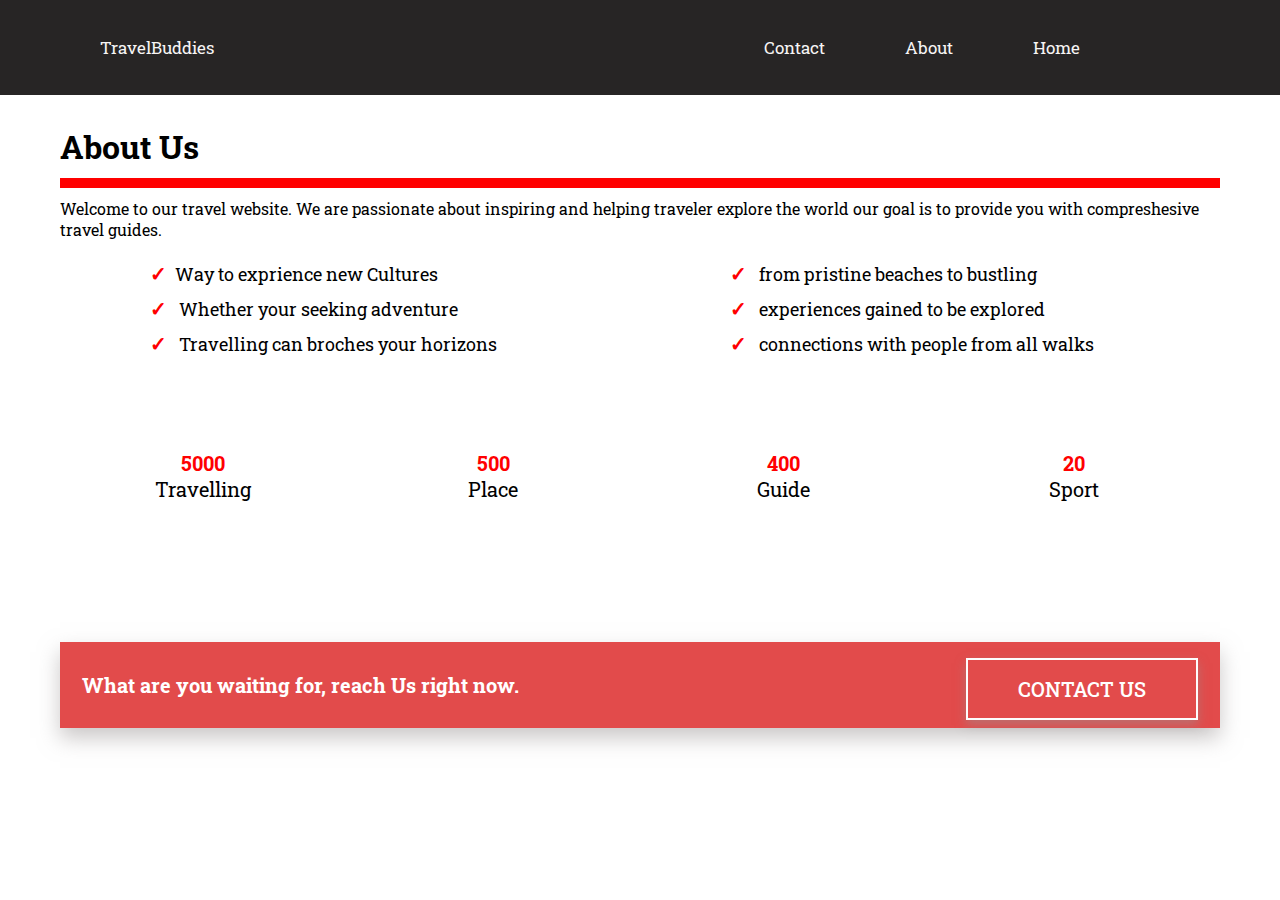
<file: about.html>
<!DOCTYPE html>
<html lang="en">

<head>
    <meta charset="UTF-8">
    <meta http-equiv="X-UA-Compatible" content="IE=edge">
    <meta name="viewport" content="width=device-width, initial-scale=1.0">
    <link rel="stylesheet" href="./css/style.css">
    <script src="script.js"></script>
    <title>About</title>
</head>

<body>
    <header class="header-about">
        <div class="container-about">

            <!-- ###############     navbar      ############### -->

            <div class="topnav-about">
                <a class="logo-about">TravelBuddies</a>
                <ul class="nav-item-about">
                    <a href="./index.html" class="active">Home</a>
                    <a href="./about.html">About</a>
                    <a href="./contact.html">Contact</a>
                </ul>
            </div>
        </div>
    </header>
    <div class="container-about">
        <div class="contact-about">
            <div class="about-us">
                <h1>About Us</h1>
            </div>
            <div class="contact-text">
                <p>Welcome to our travel website. We are passionate about inspiring and helping traveler explore the
                    world our goal is to
                    provide you with compreshesive travel guides.
                </p>
            </div>
            <div class="contact-about1">
                <div class="imp-topic left-side">
                    <li class="items-about" style="font-size: 18px; "><Span
                            style="color: red; font-weight: bold;">&#10003</Span>&nbsp Way to exprience new Cultures
                    </li>
                    <li class="items-about" style="font-size: 18px;    padding-top: 9px;
                padding-bottom: 9px;"><Span style="color: red; font-weight: bold;">&#10003</Span> &nbsp Whether your
                        seeking adventure</li>
                    <li class="items-about" style="font-size: 18px; "><Span
                            style="color: red; font-weight: bold;">&#10003</Span> &nbsp Travelling can broches your
                        horizons
                    </li>
                </div>
                <div class="imp-topic right-side">
                    <li class="items-about" style="font-size: 18px; "><Span
                            style="color: red; font-weight: bold;">&#10003</Span> &nbsp from pristine beaches to
                        bustling
                    </li>
                    <li class="items-about" style="font-size: 18px;     padding-top: 9px;
                padding-bottom: 9px; "><Span style="color: red; font-weight: bold;">&#10003</Span> &nbsp experiences
                        gained to be explored</li>
                    <li class="items-about" style="font-size: 18px; "><Span
                            style="color: red; font-weight: bold;">&#10003</Span> &nbsp connections with people from all
                        walks
                    </li>
                </div>
            </div>
        </div>
    </div>
    </div>
    <div class="container-about">
        <div class="people-count1"class="counter" data-target="5000">
            <h1>5000</h1>
            <p>Travelling</p>
        </div>
        <div class="people-count1" class="counter" data-target="500">
            <h1>500</h1>
            <p>Place</p>
        </div>
        <div class="people-count1" class="counter" data-target="400">
            <h1>400</h1>
            <p>Guide</p>
        </div>
        <div class="people-count1" class="counter" data-target="20">
            <h1>20</h1>
            <p>Sport</p>
        </div>
    </div>

    <div class="container-about">
        <div class="footer-about">
            <h1>What are you waiting for, reach Us right now.</h1>
            <a href="./contact.html" class="btn-about">Contact US</a>
        </div>
    </div>


</body>

</html>
</file>
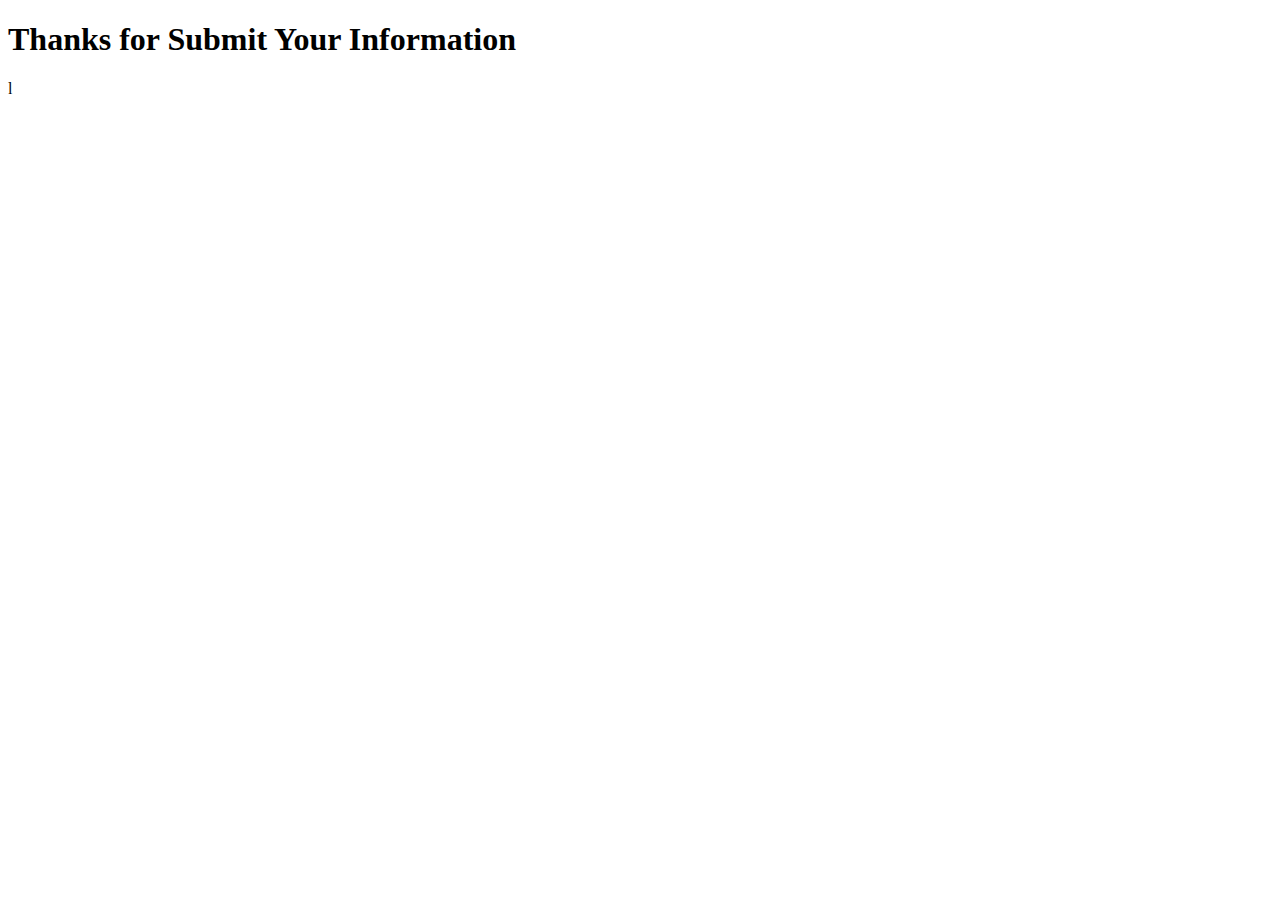
<file: submit.html>
<!DOCTYPE html>
<html lang="en">
<head>
    <meta charset="UTF-8">
    <meta http-equiv="X-UA-Compatible" content="IE=edge">
    <meta name="viewport" content="width=device-width, initial-scale=1.0">
    <title>Submit</title>
</head>
<body>
    <div class="container-about">
        <div class="inside">
            <h1>
                Thanks for Submit Your Information
            </h1>

        </div>

    </div>
</body>
</html>l
</file>
<file: css/style.css>
@import url('https://fonts.googleapis.com/css2?family=Roboto+Slab:wght@400;600&display=swap');

/* ######################## Body part ##################### */

* {
    Font-family: 'Roboto Slab', serif;
    padding: 0%;
    margin: 0%;
    box-sizing: border-box;
    font-size: 20px;
}

.background-color {
    background-color: #ddd;
}

/* ############################# header ############################ */

.header {
    height: 95vh;
    border: 10px soild red;
    background: linear-gradient(rgba(0, 0, 0, 0.5), rgba(0, 0, 0, 0.5)), url("../img/Header_home.jpg");
    background-position: center;
    background-repeat: no-repeat;
    background-size: cover;
}

/* ############################ Navbar ####################### */
.container {
    max-width: 1200px;
    width: 90%;
    margin: 0 auto;
}

.topnav {

    overflow: hidden;
    border-bottom: 3px solid rgb(248, 243, 243);
}

.topnav a {
    float: right;
    display: block;
    color: #f2f2f2;
    text-align: center;
    padding: 16px 40px;
    text-decoration: none;
    font-size: 17px;

}

.topnav a:hover {
    color: #fff;
    background-color: rgba(202, 198, 193, 0.356);
}

.nav-item {
    padding-right: 100px;
}

.topnav .logo {
    float: left;
}

/* #################### header contact ###################### */


.header-headding,
.header-paragraph,
.btn {
    color: #fff;
    font-size: 16px;
    text-align: center;
    padding: 13px;
}

.btn {
    position: absolute;
    left: 50%;
    transform: translate(-50%);
    padding-top: 10px;
}

.header-headding {
    font-size: 2.4rem;
    text-transform: uppercase;
}

.header-body {
    position: absolute;
    top: 50%;
    left: 50%;
    padding-top: 13px;
    padding-bottom: 13px;
    transform: translate(-50%, -50%);
}

/* ###################### button #################### */

.btn {
    display: inline-block;
    padding: 0.5em 1.5rem;
    font-weight: 500;
    text-transform: uppercase;
    margin: 0.5rem 0;
    background-color: #f2f2f2;
    border-radius: 10rem;
    margin: 0 auto;
    box-shadow: 0 5px 10px rgba(151, 146, 146, 0.5);

}

.btn-primary {
    color: rgb(10, 10, 10);
    text-decoration: none;
}

.btn:hover {
    background-color: rgb(7, 151, 7);
    color: rgb(226, 226, 226);
}

/* ######################## showcase style ############################ */

.showcase {
    padding: 5rem 1.5rem;

}

.row1,
.row2 {
    height: 350px;
    box-shadow: 0 15px 20px rgba(0, 0, 0, 0.5);
    border-radius: 1.2rem;


}

.row1 {
    margin-bottom: 4rem;
}

/* ###################### image-box and contact-box###################### */

.img-box1,
.text-box1 {
    background-color: rgb(255, 255, 255);
    float: left;
    width: 50%;
    height: 100%;
}

.img-box2,
.text-box2 {
    background-color: #ffffff;
    float: right;
    width: 50%;
    height: 100%;

}

/* ####################### image contact ########################### */
.row .img-box1 img {
    display: inline-block;
    height: 100%;
    width: 100%;
}

.row .img-box2 img {
    display: inline-block;
    height: 100%;
    width: 100%;
}

/* ############################## text contact ########################### */

.text-box1 {
    padding: 0.7rem;
    overflow: auto;

}

.text-box2 {
    padding: 0.7rem;
    overflow: hidden;
}

.row .text-box1 h1 {
    font-size: 1.5rem;
    border-bottom: 4px solid #936161;
    display: inline-block;
}

.row .text-box1 p {
    padding-top: 0.7rem;
    font-size: 16px;


}

.row .text-box2 h1 {
    font-size: 1.5rem;
    border-bottom: 4px solid #936161;
    display: inline-block;


}

.row .text-box2 p {
    padding-top: 0.7rem;
    font-size: 16px;
    padding-right: 10px;


}

/* ########### button text-box ########### */
.btn1 {
    display: inline-block;
    padding: 0.2em 0.8rem;
    font-weight: 500;
    margin: 0.5rem 0;
    background-color: #ffffff;
    border: 2px solid red;
    border-radius: 1.5rem;
    box-shadow: 0 5px 10px rgba(0, 0, 0, 0.5);

}

.btn1-primary {
    color: rgb(165, 32, 32);
    text-decoration: none;
    color: rgb(3, 1, 1);
}

.btn1:hover {
    left: 0%;
    background-color: rgb(93, 214, 93);
    color: rgb(255, 255, 255);
}


/* #################################### box-size contact ###################### */
.box-contact {
    height: 468px;
    box-sizing: border-box;
    display: flex;
    flex-wrap: wrap;
}


.box {

    display: inline-block;
    margin: 5rem 0;
    float: left;
    padding: 30px;
    width: 33.3333%;
    text-align: center;

}

.box1 {
    background: #0f0c29;
    /* fallback for old browsers */
    background: -webkit-linear-gradient(to right, #24243e, #302b63, #0f0c29);
    /* Chrome 10-25, Safari 5.1-6 */
    background: linear-gradient(to right, #24243e, #302b63, #0f0c29);
    /* W3C, IE 10+/ Edge, Firefox 16+, Chrome 26+, Opera 12+, Safari 7+ */

    color: rgb(248, 248, 248);
    box-shadow: 0 5px 10px rgba(0, 0, 0, 0.9);
}

.box2 {
    box-shadow: 0 5px 10px rgba(0, 0, 0, 0.9);
    color: rgb(255, 255, 255);
    background: #ee0979;
    /* fallback for old browsers */
    background: -webkit-linear-gradient(to right, #ff6a00, #ee0979);
    /* Chrome 10-25, Safari 5.1-6 */
    background: linear-gradient(to right, #ff6a00, #ee0979);
    /* W3C, IE 10+/ Edge, Firefox 16+, Chrome 26+, Opera 12+, Safari 7+ */


}

.box3 {
    background: #0f0c29;
    /* fallback for old browsers */
    background: -webkit-linear-gradient(to right, #24243e, #302b63, #0f0c29);
    /* Chrome 10-25, Safari 5.1-6 */
    background: linear-gradient(to right, #24243e, #302b63, #0f0c29);
    /* W3C, IE 10+/ Edge, Firefox 16+, Chrome 26+, Opera 12+, Safari 7+ */

    color: rgb(230, 230, 230);
    box-shadow: 0 5px 10px rgba(0, 0, 0, 0.9);


}

.box::after {
    content: "";
    display: block;
    clear: both;
}

/* ###################################  font color style ######################### */

.fa-route {
    color: rgb(250, 12, 12);
}

.fa-strikethrough {
    color: rgb(58, 5, 156);
}

/* #########################  footer ################################ */

.footer {
    background-color: #24243e;
    border: 2px solid black;
    font-size: 16px;
}

.footer .social-media-logo {
    width: 50px;
    display: inline-block;
    padding: 0 auto;
    text-align: center;
}

.footer-text {
    color: rgb(255, 255, 255);
    text-align: center;
    padding-top: 0.5rem;
    margin-top: 1.5rem;
}

.logo-footer {
    margin-left: 33.33%;
    transform: translate(15%);
}



/* #########################################       About       #########################################   */
/* ###########################################################################################################   */



.about {
    color: black;

}

.container-about {
    max-width: 1200px;
    width: 100%;
    margin: 0 auto;
    padding: 20px;
}

/* ##################################### about navbar ########################## */

.header-about {
    background-color: #272525;
}

.topnav-about {
    background-color: #272525;
    overflow: hidden;
    border-bottom: 0px solid rgb(250, 247, 247);

}

.topnav-about a {
    float: right;
    display: block;
    color: #f7f5f5;
    text-align: center;
    padding: 16px 40px;
    text-decoration: none;
    font-size: 17px;

}

.topnav-about a:hover {
    color: #fff;
    background-color: rgba(202, 198, 193, 0.356);
}

.nav-item-about {
    padding-right: 100px;
}

.topnav-about .logo-about {
    float: left;
}

/* ############################################ about body ###################################### */

.contact-about .about-us h1 {
    border-bottom: 10px solid red;
    padding-bottom: 0.5rem;
    padding-top: 0.5rem;
    font-size: 32px;
}

.contact-text p {
    padding-top: 0.5rem;
    font-size: 16px;
}

/* ################################################ box-contact ################################ */

.left-side {
    float: left;
    width: 50%;
    padding: 0.5rem 4.5rem;
    list-style-type: none;
    margin-top: 10px;
}

.right-side {
    padding: 0.5rem 4.5rem;
    float: right;
    width: 50%;
    list-style-type: none;
}

.imp-topic {
    box-sizing: border-box;
    display: flex;
    flex-wrap: wrap;
    margin-top: 10px;
    display: inline-block;
    width: 50%;
    overflow: auto;
    margin-bottom: 8vh;


}


/* ########################################## Count visit ######################### */


.people-count1 {
    margin-top: 13px;
    margin-top: 12px;
    display: inline-block;
    margin-left: auto;
    width: 24.6%;
    text-align: center;
    box-sizing: border-box;
}

.line-contact {
    padding-left: 20px;
}

.people-count1 h1 {
    font-weight: bold;
    color: red;
}

.footer-about {
    padding: 30px 22px;
    margin-top: 5rem;
    color: rgb(255, 255, 255);
    background-color: rgb(226, 75, 75);
    box-shadow: 0 10px 20px rgba(151, 146, 146, 0.5);
}

.btn-about {
    display: inline-block;
    float: right;
    padding: 0.8rem 2.5rem;
    font-weight: 500;
    text-transform: uppercase;
    margin: 0.5rem 0;
    margin: 0 auto;
    border: 2px solid rgb(253, 253, 253);
    box-shadow: 0 5px 10px rgba(151, 146, 146, 0.5);
    color: rgb(255, 255, 255);
    text-decoration: none;
    margin-top: -2rem;


}


/* ################################## contact body ############################# */


.contact-body {

    height: 90%;
    display:flex;

}

.company-d {
    
    width: 49%;
    float: left;
    background-color: rgb(255, 255, 255);
    padding: 1.5rem 1rem;
    margin: 1.3rem 0;
    font-size: 15px;
    box-shadow: 0px 5px 10px 2px #272525;
}

.form-d {
    
    padding: 1rem 1rem;
    width: 49%;
    float: right;
    margin: 1.3rem 0;
    background-color: rgb(255, 255, 255);
    padding-bottom: -1rem;
    box-shadow: 0px 5px 10px 2px #272525;

}

.contact-body::after {
    content: "";
    display: block;
    clear: both;
}

.company-text {
    
    padding-bottom: 3rem;
    font-size: 15px;
}

.company-d .company-image img {
   
    width: 90%;
    padding-left: 1rem;
    box-shadow: 0px 2px 20px 2px #272525;

}

.color-contact {
    background-color: #ddd;
}

.company-text h1 {
    border-bottom: 5px solid red;
    display: inline-block;
}

.company-text p {
    font-size: 15px;
    padding-top: 0.5rem;
}


/* ######################################## user form style ###############################
 */
.form-d {}

.header-userform h1 {
    font-weight: 700;
    color: red;
    font-size: 20px;
    border-bottom: 9px solid red;
    padding-bottom: 0.5rem;

}

.header-userform p {
    font-size: 15px;
    padding-bottom: 1.2rem;
}

.form-input label {
    font-size: 18px;
    font-weight: 700;
    margin-left: 0.2rem;

}

.form-input input,
textarea {
    width: 98%;
    margin-left: 0.2rem;
}

.btn-form-submit {
    margin: 1.6rem 10.5rem;
    padding: 0rem 2rem;
    color: white;
    background-color: red;
    border: none;
    box-sizing: border-box;
    box-shadow: 0px 2px 12px #272525;
    cursor: pointer;
}



/* ######################################## responsive ############################ */

@media (max-width:769px) {

    .topnav a {
        float: none;
        display: block;
        padding: 8px 30px;
        font-size: 12px;
        text-align: center;
    }

    .nav-item {
        padding-right: 10px;
    }

    .topnav .logo {
        float: none;
        font-size: 15px;
    }
}

/* ################################# responsive header part ############################### */

@media (max-width:500px) {

    .header-headding {
        font-size: 30px;
    }

    .header-paragraph,
    .btn {
        color: #fff;
        font-size: 12px;
        text-align: center;
        padding: 8px;
    }

    .btn {
        position: none;
        left: 50%;
        transform: translate(-50%);
        margin-top: 1rem;
        padding-top: 10px;
        color: #272525;
    }

    .header-body {
        position: absolute;
        top: 50%;
        left: 50%;
        padding-top: 12px;
        padding-bottom: 12px;
        transform: translate(-50%, -50%);
    }
}

/* ############################################## responsive image and text box ############################## */

@media (max-width:670px) {

    .img-box1,
    .text-box1 {
        float: none;
        width: 100%;
        height: 50%;
    }
    .img-box2,
    .text-box2 {
        float: none;
        width: 100%;
        height: 50%;
    }
}
@media (max-width:631px){
    .box-contact {
        height: 468px;
        box-sizing: border-box;
        display: flex;
        flex-wrap:unset;
        overflow: auto;
    }

    .box1,.box2,.box3{
        overflow: auto;
        float: none;
    }
    .box p{
        font-size: 8px;
    }

    
}
/* ######################## footer ############################
 */
@media (max-width:500px){
    .footer{
        padding: 10px;
    }

.footer p{
    font-size: 10px;
}
}

/* ########################## 2nd page about ################################## */

@media(max-width:967px){
    .right-side{
        float: none;
        padding: 1rem;
        width: auto;
        text-align: center;
        display: block;
    }
    .left-side{
        float: none;
        padding: 1rem;
        width: 100%;
        margin-bottom: 10px;
        text-align: center;
        display: block;
    } 
}

@media(max-width:951){
    .container-about {
        display: block;
        text-align: center;
    }
    .people-count1 {
        float: none;
        display: block;
        padding: 0%;
        margin: -1%;
    }
}

@media(max-width:744px) {
    .footer-about .h1{
        
    }
    .btn-about{
        float: none;
        margin-top: 1rem;
        font-size: 10px;
    }
    
}
</file>
